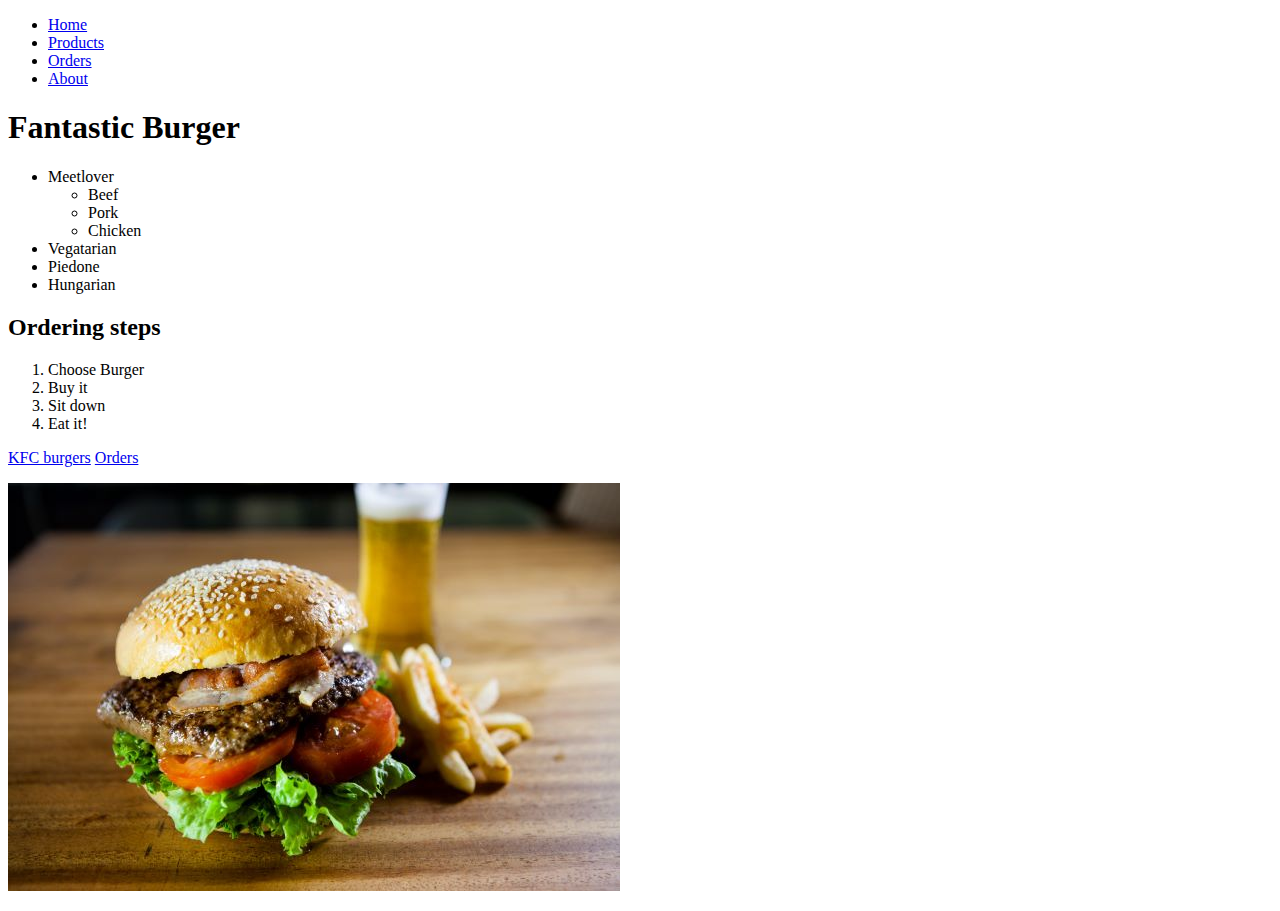
<file: index.html>
<!DOCTYPE html>
<html lang="en">

<head>
    <meta charset="UTF-8">
    <meta name="viewport" content="width=device-width, initial-scale=1.0">
    <title>egy remek oldal</title>
</head>

<body>
    <ul>
        <li>
            <a href="/">Home</a>
        </li>
        <li>
            <a href="/pages/products.html">Products</a>
        </li>
        <li>
            <a href="/pages/orders.html">Orders</a>
        </li>
        <li>
            <a href="/about.html">About</a>
        </li>
    </ul>
    <h1>Fantastic Burger</h1>
    <ul>
        <li>
            Meetlover
            <ul>
                <li>Beef</li>
                <li>Pork</li>
                <li>Chicken</li>
            </ul>
        <li>Vegatarian</li>
        <li>Piedone</li>
        <li>Hungarian</li>

        </li>
    </ul>
    <h2>Ordering steps</h2>
    <ol>
        <li>Choose Burger</li>
        <li>Buy it</li>
        <li>Sit down</li>
        <li>Eat it!</li>
    </ol>
    <a href="https://fastfoodcentral.blog.hu/2015/12/03/ismet_marhahus_a_japan_kfc-ben">
        KFC burgers</a>
    <a href=pages/orders.html>Orders</a>
    <p><img src="img/RedDot_Burger (2).jpg" alt="tasty burger">
    </p>


</body>

</html>
</file>
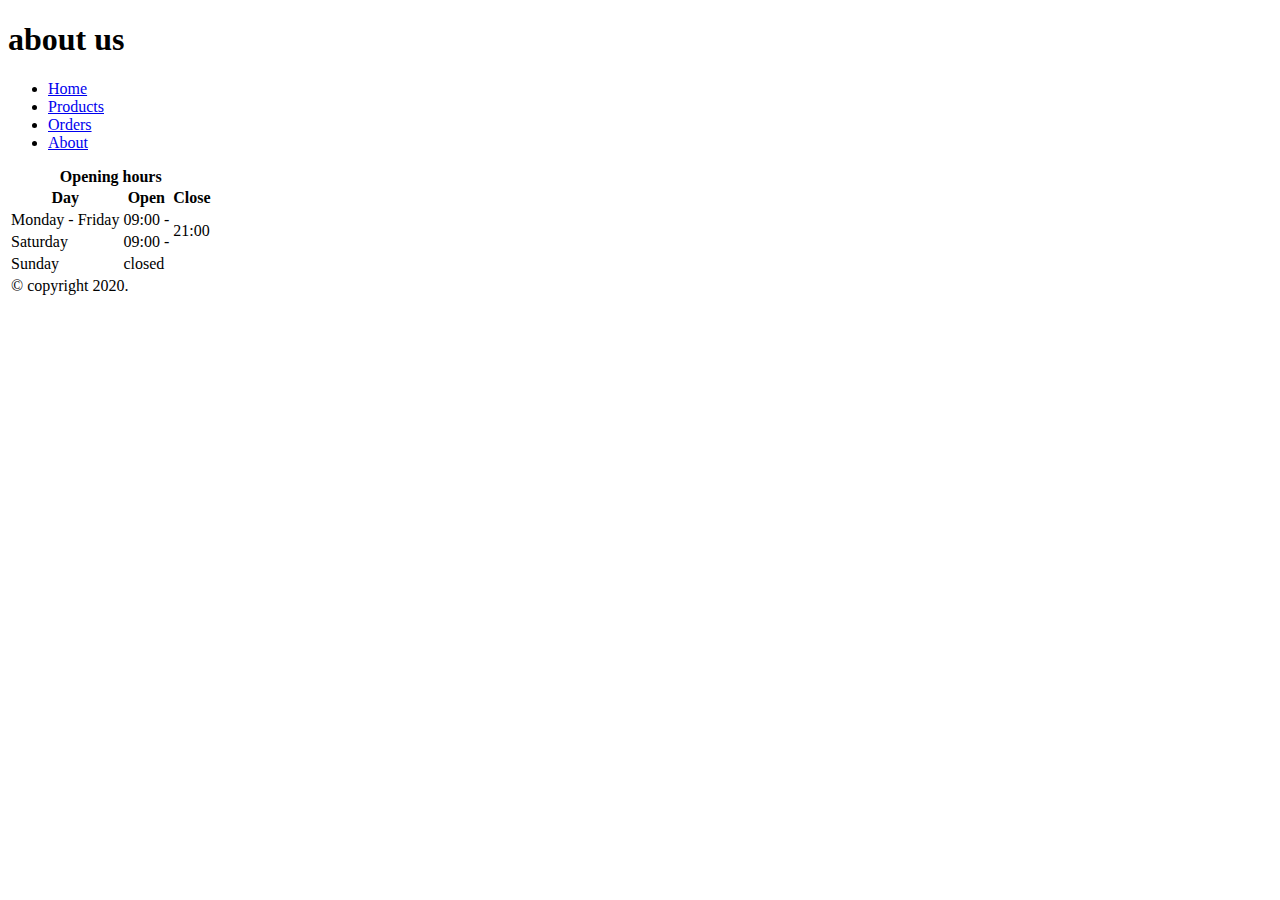
<file: about.html>
<!DOCTYPE html>
<html lang="en">

<head>
    <meta charset="UTF-8">
    <meta name="viewport" content="width=device-width, initial-scale=1.0">
    <title>Document</title>
</head>

<body>
    <h1>about us</h1>
    <ul>
        <li>
            <a href="/">Home</a>
        </li>
        <li>
            <a href="/pages/products.html">Products</a>
        </li>
        <li>
            <a href="/pages/orders.html">Orders</a>
        </li>
        <li>
            <a href="/about.html">About</a>
        </li>
    </ul>

    <table>
        <caption><b>Opening hours</b></caption>
        <thead>
            <th>Day</th>
            <th>Open</th>
            <th>Close</th>
        </thead>
        <tbody>
            <tr>
                <td>Monday - Friday</td>
                <td>09:00 -</td>
                <td rowspan="2"> 21:00</td>
            </tr>
            <tr>
                <td>Saturday</td>
                <td>09:00 -</td> 
            </tr>
            <tr>
                <td>Sunday </td>
                <td colspan="2">closed</td>
                
            </tr>
        </tbody>
        <tfoot>
            <tr>
                <td colspan="3">&copy; copyright 2020.</td>
            </tr>
            
        </tfoot>
    </table>
</body>

</html>
</file>
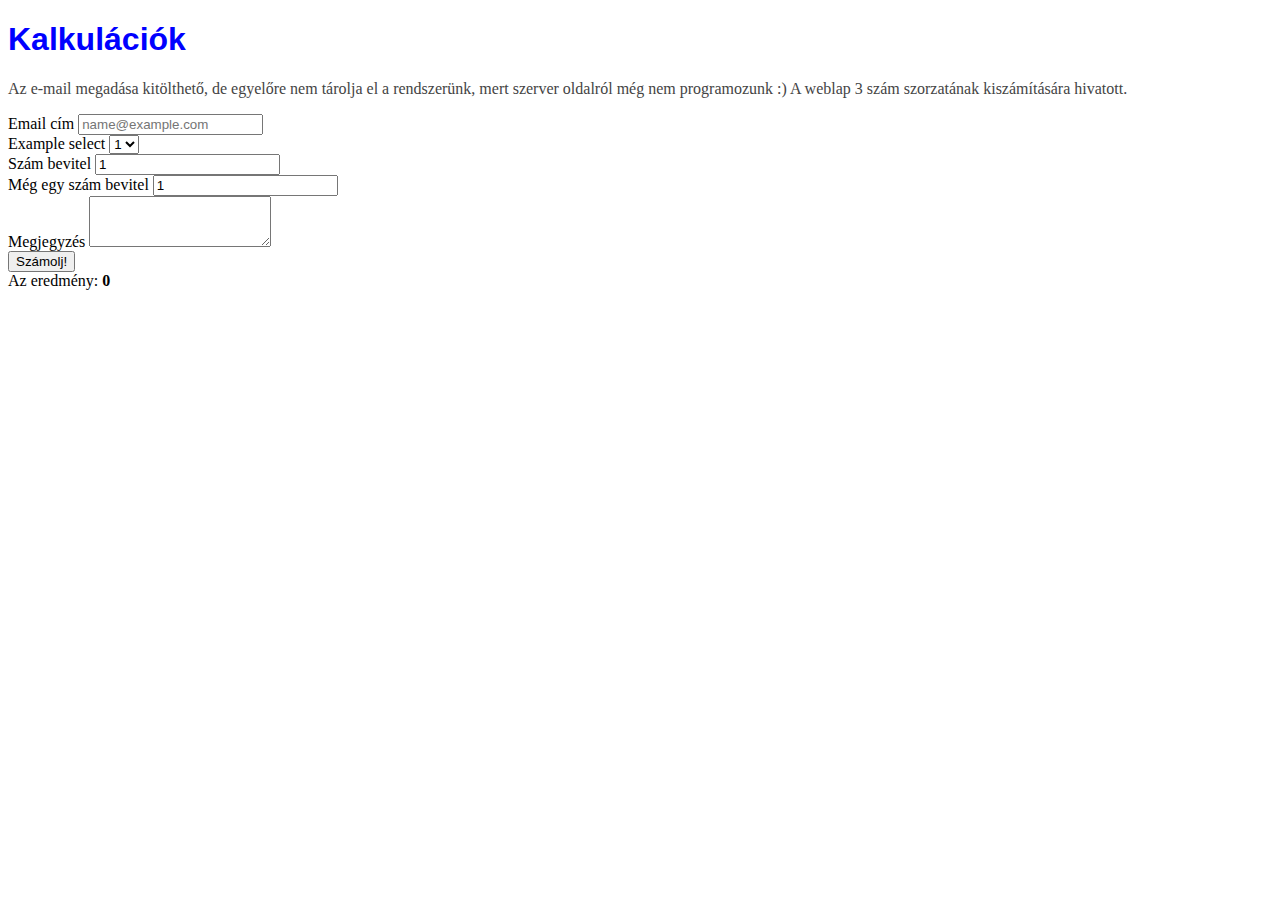
<file: order.html>
<!DOCTYPE html>
<html lang="en">

<head>
    <meta charset="UTF-8">
    <meta name="viewport" content="width=device-width, initial-scale=1.0">
    <title>Document</title>
    <link rel="stylesheet" href="forms.css">
    <link rel="stylesheet" href="https://stackpath.bootstrapcdn.com/bootstrap/4.5.0/css/bootstrap.min.css"
        integrity="sha384-9aIt2nRpC12Uk9gS9baDl411NQApFmC26EwAOH8WgZl5MYYxFfc+NcPb1dKGj7Sk" crossorigin="anonymous">
</head>

<body>

    <h1>Kalkulációk</h1>
    <p class="content">Az e-mail megadása kitölthető, de egyelőre nem tárolja el
        a rendszerünk, mert szerver oldalról még nem programozunk :)
        A weblap 3 szám szorzatának kiszámítására hivatott.
    </p>
    <div class="container">
        <div class="row">
            <div class="col-2"></div>
            <div class="col-8">
                <form id="orderForm">
                    <div class="form-group">
                        <label for="exampleFormControlInput1">Email cím</label>
                        <input type="email" class="form-control" id="exampleFormControlInput1"
                            placeholder="name@example.com">
                    </div>
                    <div class="form-group">
                        <label for="exampleFormControlSelect1">Example select</label>
                        <select class="form-control" id="exampleFormControlSelect1" name="darab">
                            <option>1</option>
                            <option>2</option>
                            <option>3</option>
                            <option>4</option>
                            <option>5</option>
                            <option>6</option>
                            <option>7</option>
                            <option>8</option>
                            <option>9</option>
                        </select>

                    </div>
                    <div class="form-group">
                        <label for="exampleFormControlTextarea1">Szám bevitel</label>
                        <input type="number" class="form-control" id="exampleFormControlTextarea1" name="szamBevitel1"
                            value='1' rows="2"></input>
                    </div>
                    <div class="form-group">
                        <label for="exampleFormControlTextarea1">Még egy szám bevitel</label>
                        <input type="number" class="form-control" id="exampleFormControlTextarea1" name="szamBevitel2"
                            value='1' rows="2"></input>
                    </div>
                   
                    <div class="form-group">
                        <label for="exampleFormControlTextarea1">Megjegyzés</label>
                        <textarea class="form-control" id="exampleFormControlTextarea1" rows="3"></textarea>
                    </div>

                    <div>
                        <button type="submit" onclick="szorzatSzam()" class="btn btn-primary">Számolj!</button>
                    </div>
                    <div class="form-group">
                        Az eredmény: <span class="show-result">0</span>
                    </div>
            </div>
            </form>

        </div>
    </div>
    <script src="main.js"></script>
</body>

</html>
</file>
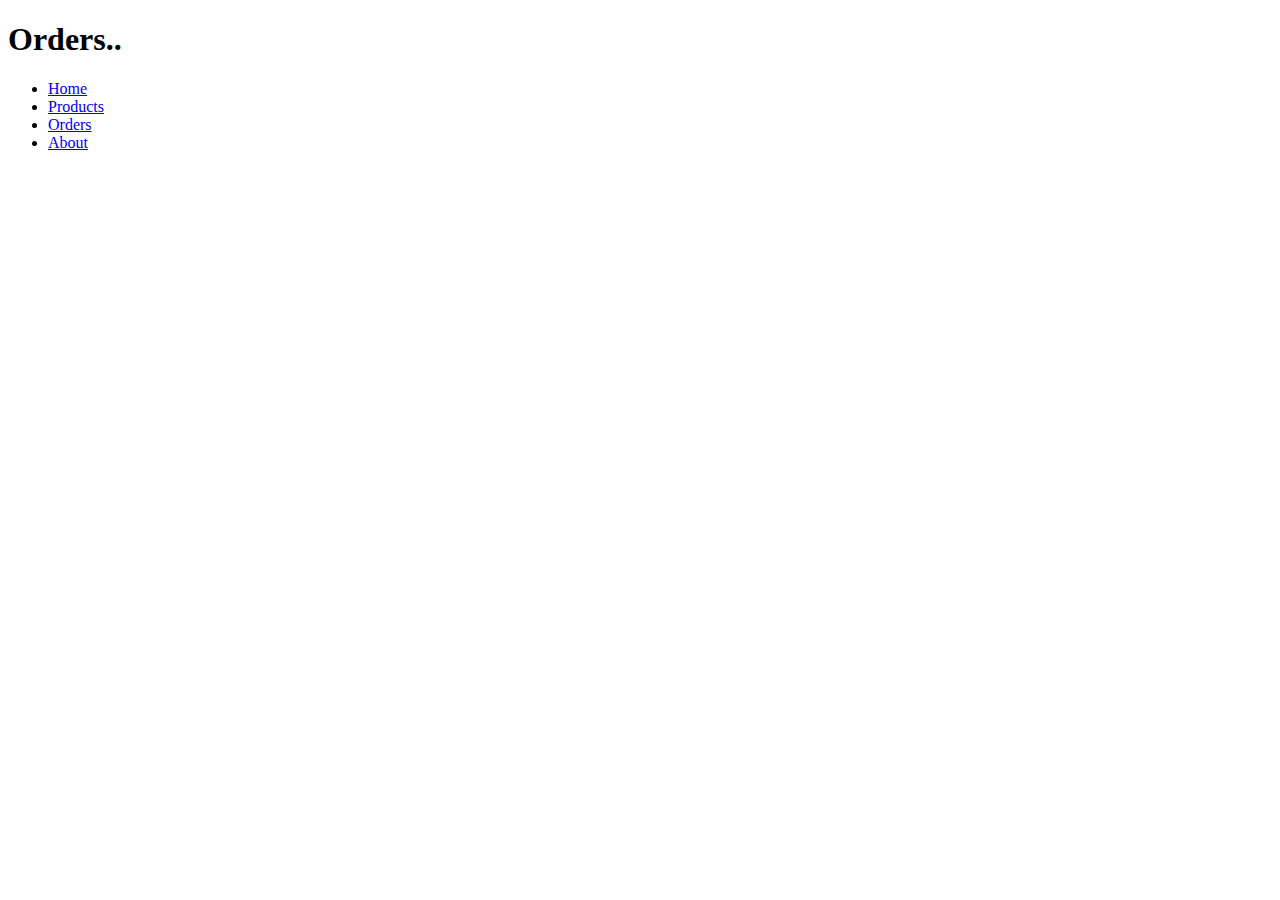
<file: pages/orders.html>
<!DOCTYPE html>
<html lang="en">

<head>
    <meta charset="UTF-8">
    <meta name="viewport" content="width=>, initial-scale=1.0">
    <title>Document</title>
</head>

<body>
    <h1>Orders..</h1>
    <ul>
        <li>
            <a href="/">Home</a>
        </li>
        <li>
            <a href="/pages/products.html">Products</a>
        </li>
        <li>
            <a href="/pages/orders.html">Orders</a>
        </li>
        <li>
            <a href="/about.html">About</a>
        </li>
    </ul>

</body>

</html>
</file>
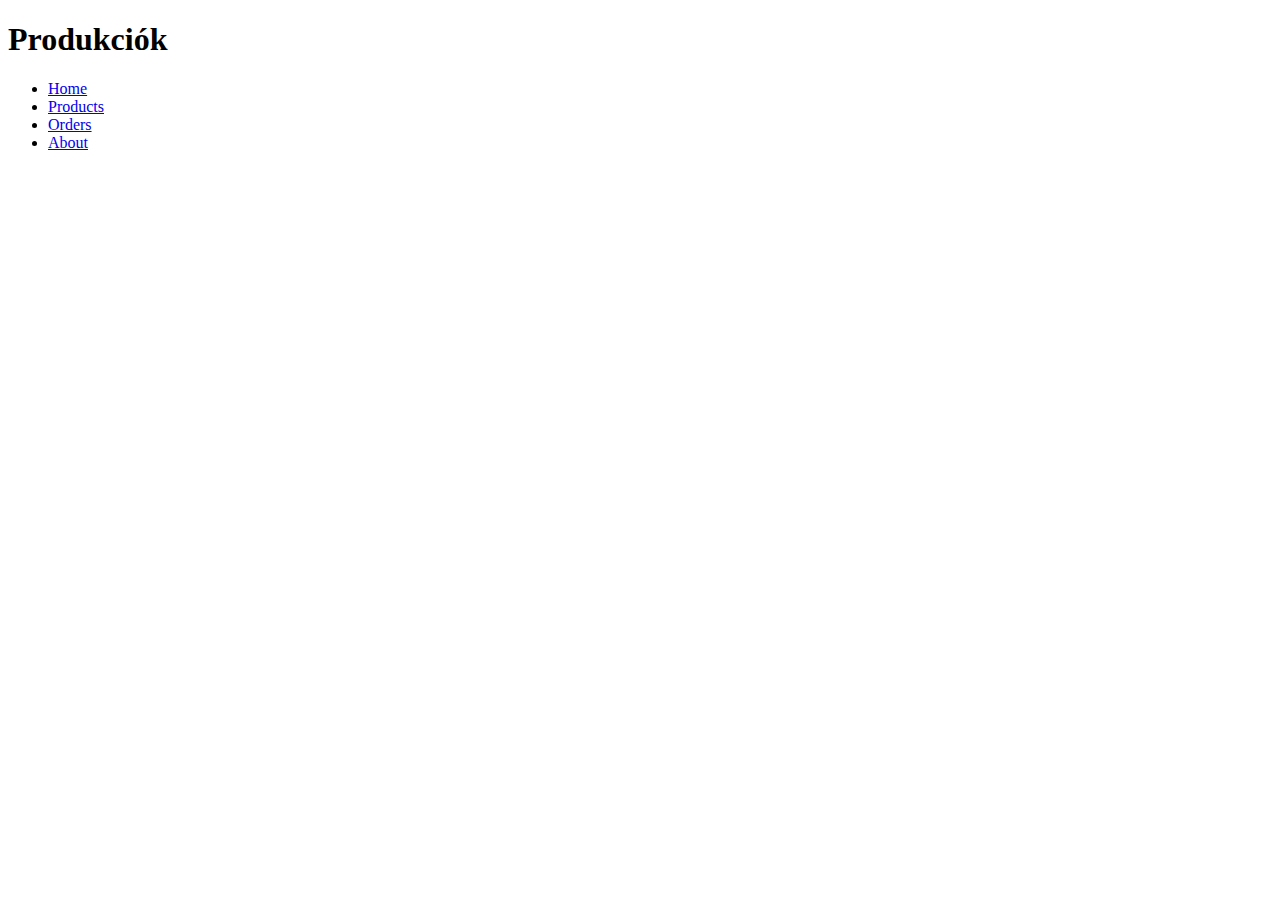
<file: pages/products.html>
<!DOCTYPE html>
<html lang="en">

<head>
    <meta charset="UTF-8">
    <meta name="viewport" content="width=device-width, initial-scale=1.0">
    <title>Document</title>
</head>

<body>
    <h1>Produkciók</h1>
    <ul>
        <li>
            <a href="/">Home</a>
        </li>
        <li>
            <a href="/pages/products.html">Products</a>
        </li>
        <li>
            <a href="/pages/orders.html">Orders</a>
        </li>
        <li>
            <a href="/about.html">About</a>
        </li>
    </ul>
</body>

</html>
</file>
<file: forms.css>
h1 {
    color: blue;
    font-family: 'Franklin Gothic Medium', 'Arial Narrow', Arial, sans-serif;
}

.content {
    color: #444444;
}
.show-result {
    font-weight: bold;
}
</file>
